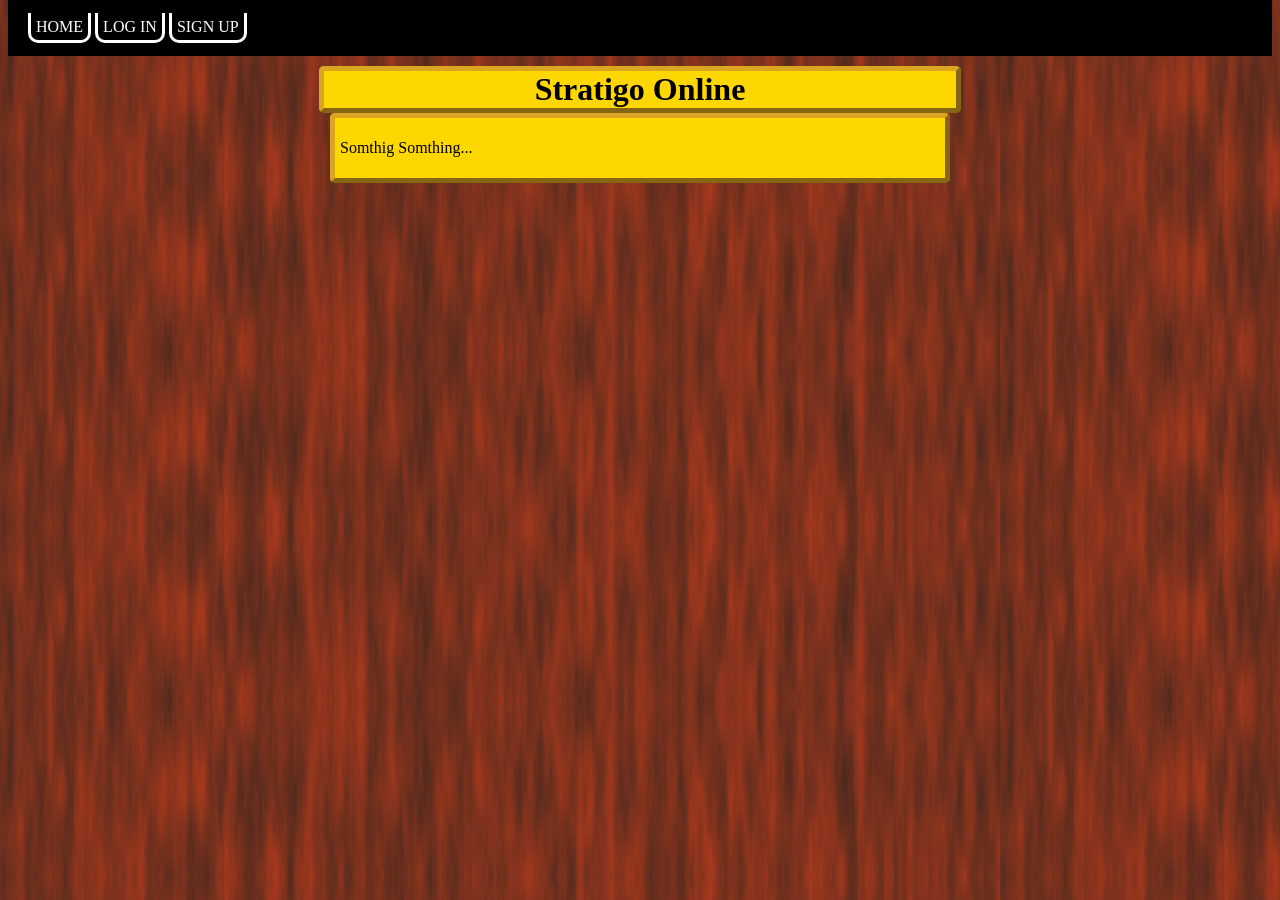
<file: web/game/index.htm>
<html>
<head>
    <title>Stratigo Online</title>
    <link rel="stylesheet" href="style.css">
</head>
<body>

    <header>
        <a href="index.html">home</a>
        <a href="login.php">log in</a>
        <a href="signup.php">sign up</a>
    </header>
    
    <h1 class="center"> Stratigo Online </h1>
    
    <section id="main">
        <p>
            Somthig Somthing...
        </p>
    </section>
    
</body>
</html>
</file>
<file: web/game/style.css>
body {
    background-image: url("wood.png");
}

#main {
    background    : gold;
    border-radius : 5px;
    border        : 5px outset goldenrod;
    padding       : 5px;
   
}
@media only screen and (min-width: 600px) {
    #main {
        width : 600px;
        margin : auto;
    }
}

h1 {
    background: gold;
    border-radius: 5px;
    border: 5px outset goldenrod;
    width: 50%;
}
h2::first-letter {
    text-trasform: uppercase;
}

.center{
    margin: auto;
    text-align: center;
}

header{
    
    background-color: black;
    color: white;
    position: relative;
    top: -10px;
    padding: 20px;
}

header a{
    color: white;
    border-radius: 0px 0px 10px 10px;
    border-bottom: 3px solid white;
    border-right: 3px solid white;
    border-left: 3px solid white;
    padding: 5px;
    text-decoration: none;
    text-transform: uppercase;
    
    position: relative;
    top: 0px;
}

header a:hover{
    top: 4px;
}

table.board {
    margin: auto;
    background: black;
}
table.board td, .piece{
    width:  50px;
    height: 50px;
    background: green;
    text-align: center;
    color: white;
    font-weight: bolder;
    font-size: x-large;
}
#main .red{
    background: red;
}
#main .blue{
    background: blue
}
table.board td.active{
    border: white outset;
    width: 44px;
}

span.piece {
    display: inline-block;
    vertical-align: middle;
}

table.board td.ui-sortable-placeholder {
    display: none;
}


.error {
    color: red;
}
.inline {
    display:inline;
}
</file>
